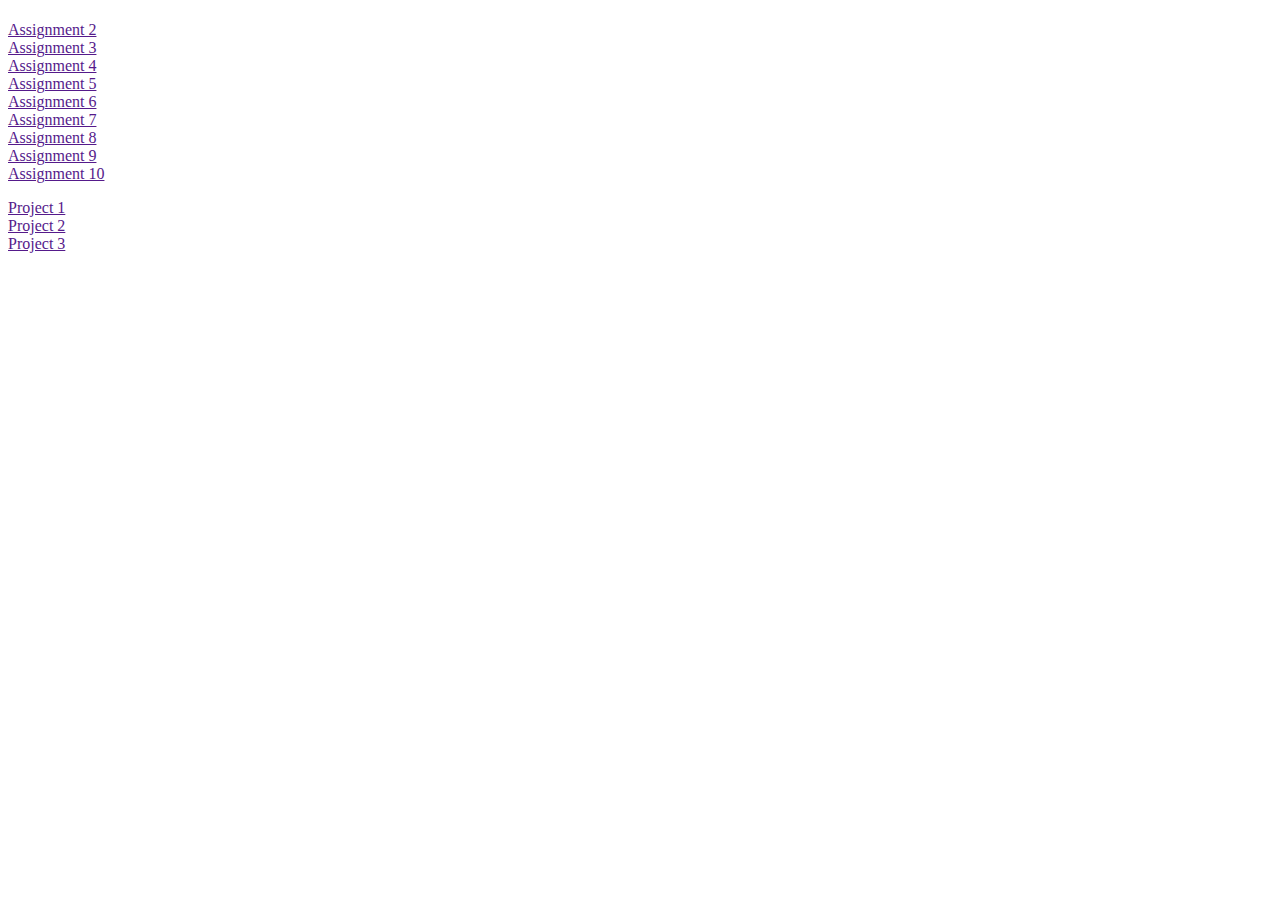
<file: index.html>
<!DOCTYPE html>
<html>
  <head>
    <title>This is my title I suppose</title>
  </head>

  <body>
    <!-- All of your body content goes between these two <body> tags. -->
    <h1></h1>

    <h2></h2>

    <p>
      <a href="">Assignment 2</a><br />
      <a href="">Assignment 3</a><br />
      <a href="">Assignment 4</a><br />
      <a href="">Assignment 5</a><br />
      <a href="">Assignment 6</a><br />
      <a href="">Assignment 7</a><br />
      <a href="">Assignment 8</a><br />
      <a href="">Assignment 9</a><br />
      <a href="">Assignment 10</a>
    </p>

    <p>
      <a href="">Project 1</a><br />
      <a href="">Project 2</a><br />
      <a href="">Project 3</a>
    </p>

  </body>
</html>
</file>
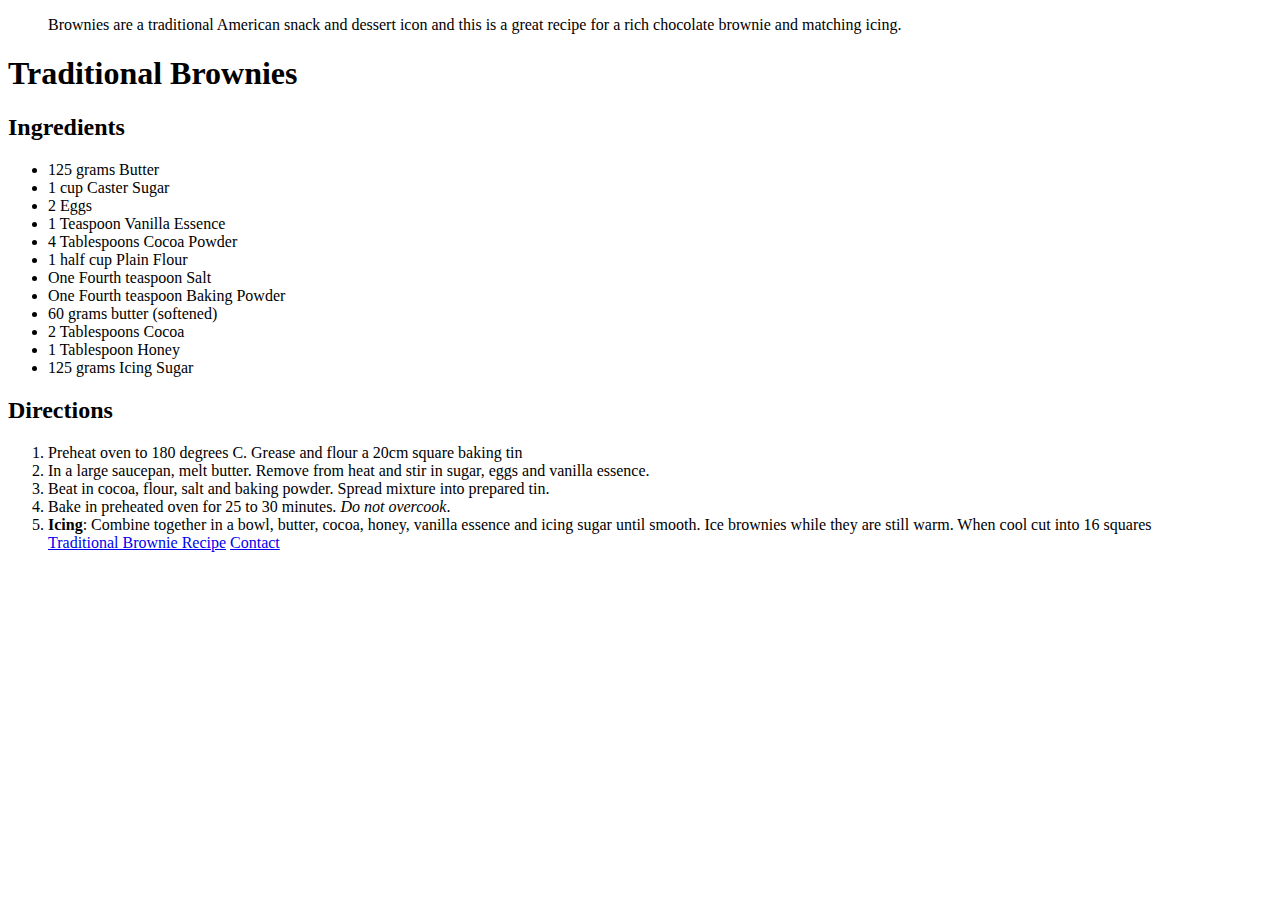
<file: assignment-3/index.html>
<!DOCTYPE html>
<html lang="en-US">
<head>
  <meta charset="UTF-8">
  <meta name="description" content="traditional brownies recipe">
  <meta name="author" content="Joseph Larson">
  <meta name="viewport" content="width=device-width, initial-scale=1.0">
</head>
  <body>
  <!-- These brownies are pretty epic -->
  <blockquote> Brownies are a traditional American snack and dessert icon and this is a great recipe for a rich chocolate brownie and matching icing. </blockquote>
  <h1>Traditional Brownies</h1>
  <h2>Ingredients</h2>
  <ul>
    <li>125 grams Butter</li>
    <li>1 cup Caster Sugar </li>
    <li>2 Eggs</li>
    <li>1 Teaspoon Vanilla Essence</li>
    <li>4 Tablespoons Cocoa Powder</li>
    <li>1 half cup Plain Flour</li>
    <li>One Fourth teaspoon Salt</li>
    <li>One Fourth teaspoon Baking Powder</li>
    <li>60 grams butter (softened)</li>
    <li>2 Tablespoons Cocoa</li>
    <li>1 Tablespoon Honey</li>
    <li>125 grams Icing Sugar</li>
  </ul>
  <h2>Directions</h2>
  <ol>
    <li>Preheat oven to 180 degrees C. Grease and flour a 20cm square baking tin</li>
    <li>In a large saucepan, melt butter. Remove from heat and stir in sugar, eggs and vanilla essence.</li>
    <li>Beat in cocoa, flour, salt and baking powder. Spread mixture into prepared tin.</li>
    <li>Bake in preheated oven for 25 to 30 minutes. <em>Do not overcook</em>.</li>
    <li><b>Icing</b>: Combine together in a bowl, butter, cocoa, honey, vanilla essence and icing sugar until smooth. Ice brownies while they are still warm. When cool cut into 16 squares</li>
<a href="https://www.bing.com/search?q=Traditional+Brownies&filters=ufn%3a%22Traditional+Brownies%22+sid%3a%2265a44439-9971-1053-503d-0bcb572cf0d0%22+segment%3a%22generic.carousel%22+secq%3a%22brownie+recipe%22+supwlcar%3a%221%22+tsource%3a%22EntitySegments%22+catesegtype%3a%22recipe%22+cack%3a%22032d1e66-8432-4982-a195-1896aee30966%22+segtype%3a%22UmVjaXBl%22+ctype%3a%220%22+mltype%3a%220%22+eltypedim1%3a%22Recipe%22&FORM=SNAPCR&crslsl=0
"target="_blank">Traditional Brownie Recipe</a>
<a href="./pages/contact.html">Contact</a>
</body>
</html>
</file>
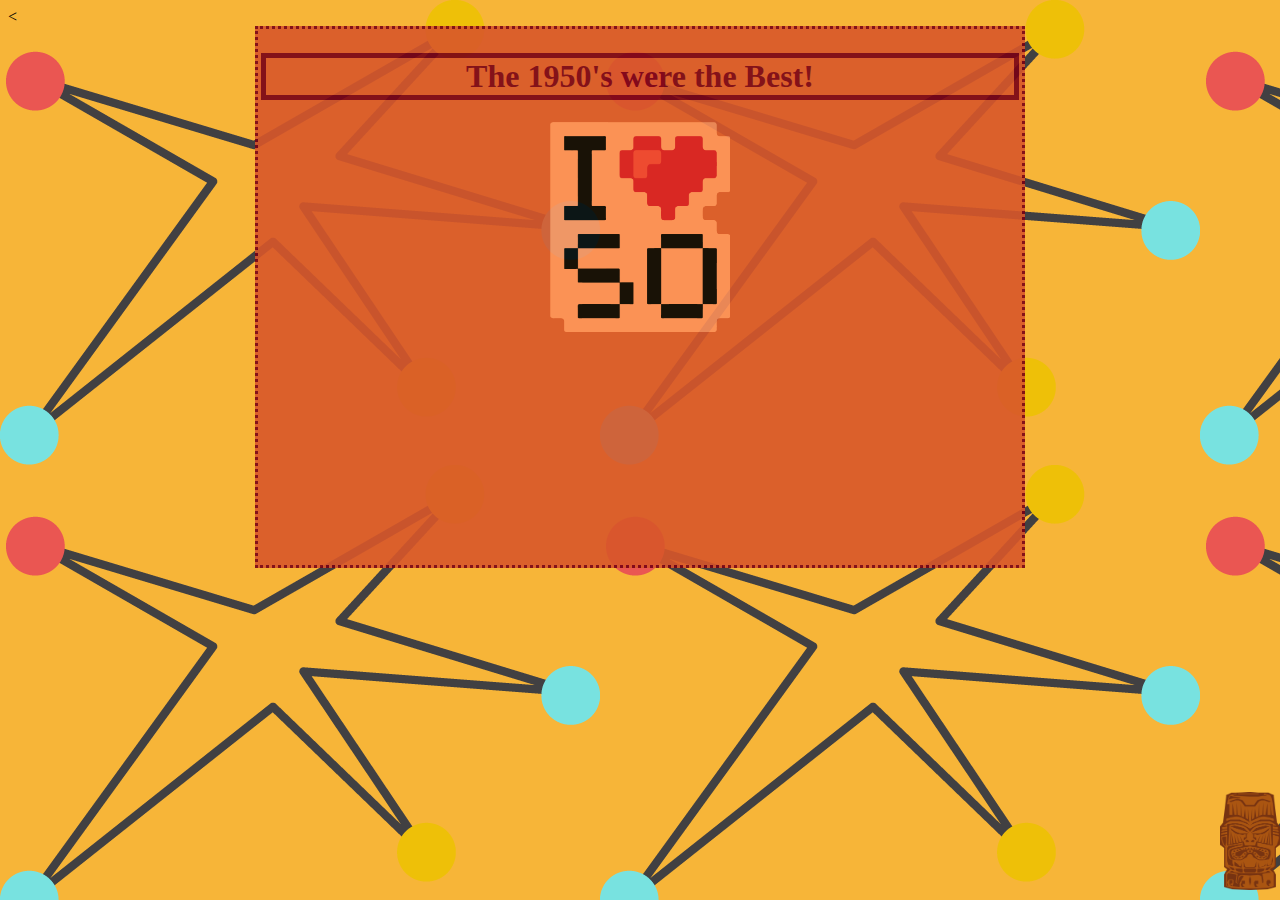
<file: assignment-5/index.html>
<<!DOCTYPE html>
<html lang="en" dir="ltr">
  <head>
    <meta charset="utf-8">
    <meta name="description" content="css homework">
    <meta name="author" content="Joseph Larson">
    <meta name="viewport" content="width=device-width, initial-scale=1.0">
    <title>The 1950's were the Best!</title>
    <link rel="stylesheet" type="text/css" href="./css/style.css">
  </head>
  <body>
    <div class="text-container" >
      <div class="align-center">
        <h1>The 1950's were the Best!</h1>
      </div>
      <div class="align-center">
      <img src="./images/assignment-5-materials/1950s-01.png" alt="text saying I love 50" width="180" height="210">
      </div>
    </div>
    <div id="tiki">
<img class="align-left" src="./images/assignment-5-materials/1950s-05.png" alt="tiki head" width="60" height="98">
    </div>


  </body>
</html>
</file>
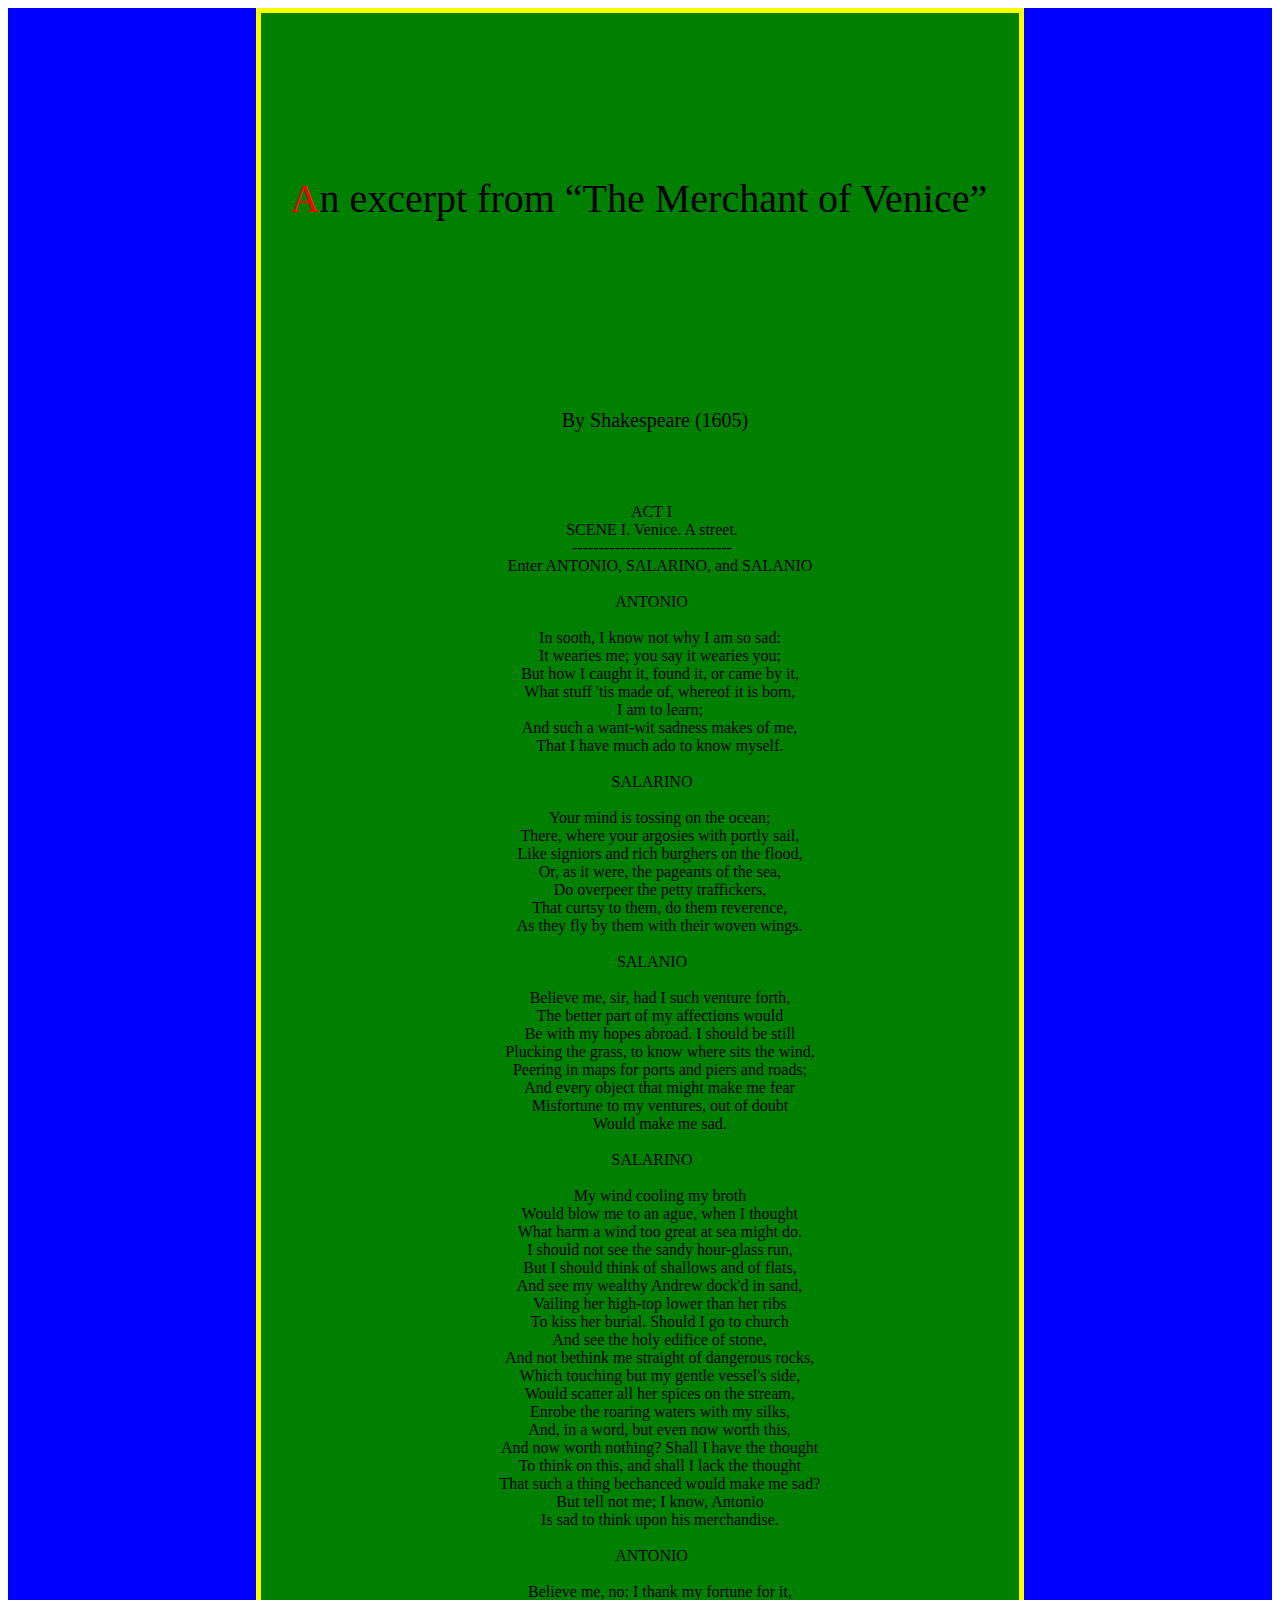
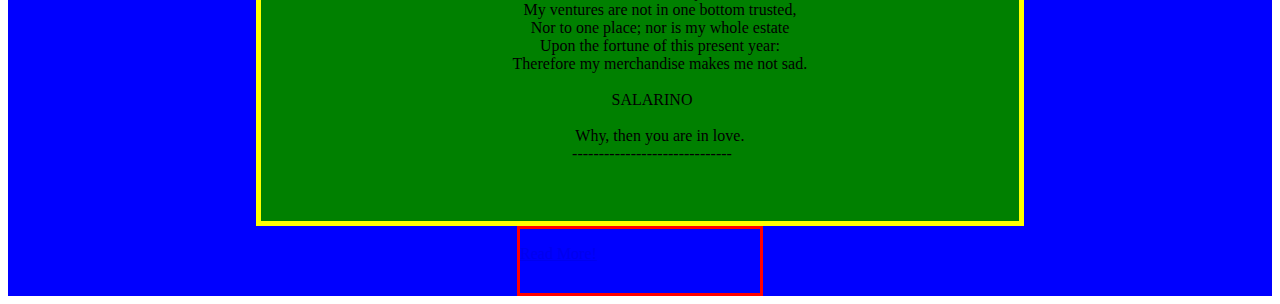
<file: assignment-6/index.html>
<!DOCTYPE html>
<html lang="en" dir="ltr">
  <head>
    <meta charset="utf-8">
    <meta name="description" content="merchant of venice">
    <meta name="author" content="Joseph Larson">
    <meta name="viewport" content="width=device-width, initial-scale=1.0">
    <link rel="stylesheet" type="text/css" href="./css/fonts.css">
    <link rel="stylesheet" type="text/css" href="./css/style.css">
    <title>Merchant of Venice</title>
  </head>
  <body>
    <div class="background">


  <div class="main-text">
    <pre>
      <div class="title">
        <p> An excerpt from “The Merchant of Venice” </p>
         </div>
         <div class="by-shakespeare">
      By Shakespeare (1605)
      </div>
      <div class="poem">
      ACT I
      SCENE I. Venice. A street.
      ------------------------------
          Enter ANTONIO, SALARINO, and SALANIO

      ANTONIO

          In sooth, I know not why I am so sad:
          It wearies me; you say it wearies you;
          But how I caught it, found it, or came by it,
          What stuff 'tis made of, whereof it is born,
          I am to learn;
          And such a want-wit sadness makes of me,
          That I have much ado to know myself.

      SALARINO

          Your mind is tossing on the ocean;
          There, where your argosies with portly sail,
          Like signiors and rich burghers on the flood,
          Or, as it were, the pageants of the sea,
          Do overpeer the petty traffickers,
          That curtsy to them, do them reverence,
          As they fly by them with their woven wings.

      SALANIO

          Believe me, sir, had I such venture forth,
          The better part of my affections would
          Be with my hopes abroad. I should be still
          Plucking the grass, to know where sits the wind,
          Peering in maps for ports and piers and roads;
          And every object that might make me fear
          Misfortune to my ventures, out of doubt
          Would make me sad.

      SALARINO

          My wind cooling my broth
          Would blow me to an ague, when I thought
          What harm a wind too great at sea might do.
          I should not see the sandy hour-glass run,
          But I should think of shallows and of flats,
          And see my wealthy Andrew dock'd in sand,
          Vailing her high-top lower than her ribs
          To kiss her burial. Should I go to church
          And see the holy edifice of stone,
          And not bethink me straight of dangerous rocks,
          Which touching but my gentle vessel's side,
          Would scatter all her spices on the stream,
          Enrobe the roaring waters with my silks,
          And, in a word, but even now worth this,
          And now worth nothing? Shall I have the thought
          To think on this, and shall I lack the thought
          That such a thing bechanced would make me sad?
          But tell not me; I know, Antonio
          Is sad to think upon his merchandise.

      ANTONIO

          Believe me, no: I thank my fortune for it,
          My ventures are not in one bottom trusted,
          Nor to one place; nor is my whole estate
          Upon the fortune of this present year:
          Therefore my merchandise makes me not sad.

      SALARINO

          Why, then you are in love.
      ------------------------------
</div>

    </pre>
    </div>
    <div id="button-container">
      <a href="http://shakespeare.mit.edu/merchant/full.html" target="_blank">
        <div class="button">
          <p>Read More!</p>
        </div>
      </a>
    </div>
</div>
  </body>
</html>
</file>
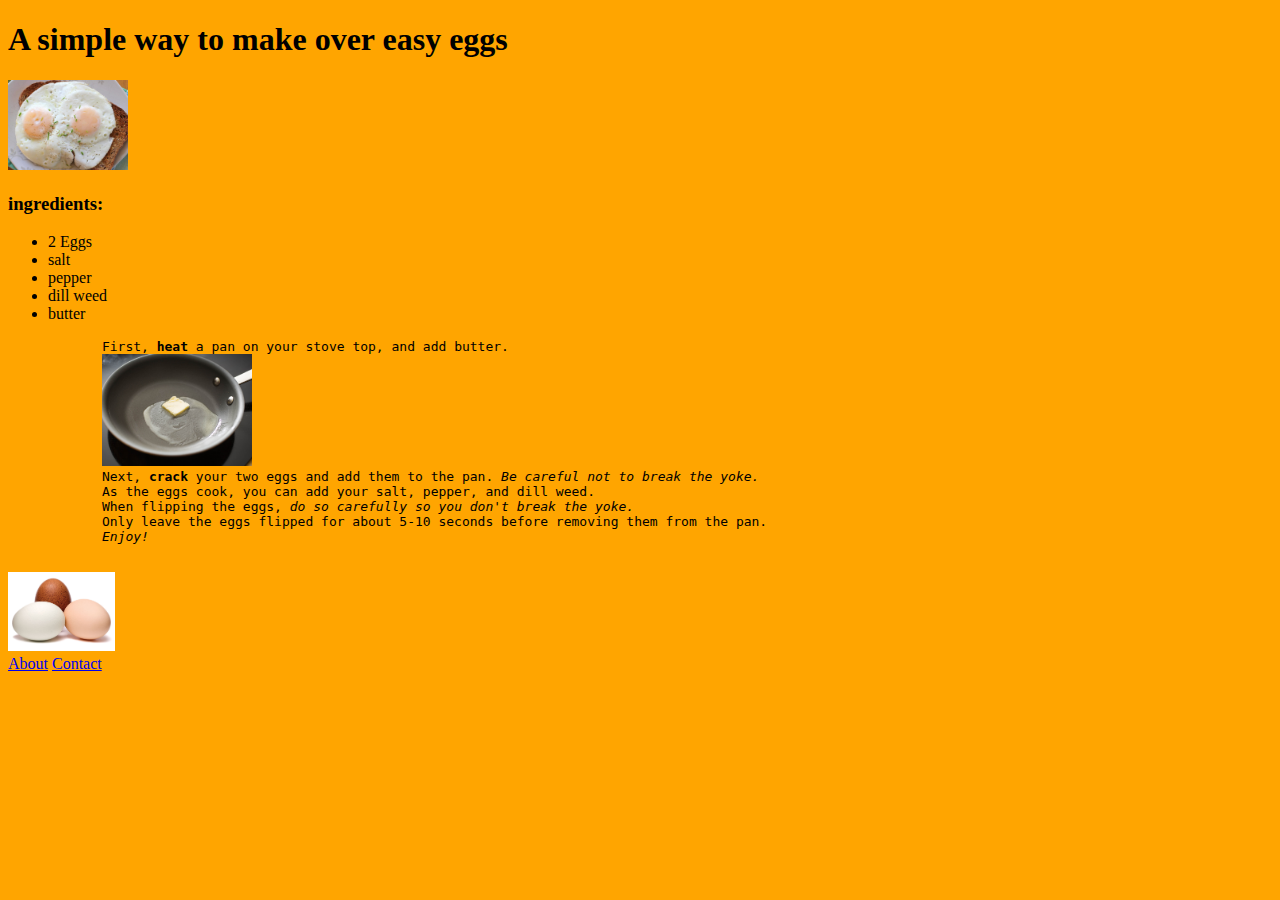
<file: project-2/index.html>
<!DOCTYPE html>
<html lang="en" dir="ltr">
  <head>
    <meta name="description" content="how to make amazing over easy eggs">
    <meta name="author" content="Joseph Larson">
    <meta name="viewport" content="width=device-width, initial-scale=1.0">
    <meta charset="utf-8">
    <title>Main Page</title>
    <style>
      body {background-color: orange;}
    </style>
  </head>
  <body>
    <div id="description" class="body">
      <h1>A simple way to make over easy eggs</h1>
      </div>
      <img src="./images/eggs.jpg" alt="Two over easy eggs" width="120" height="90">
      <div id="list" class="page-block center">
      <h3>ingredients:</h3>
        <ul>
          <li>2 Eggs</li>
          <li>salt</li>
          <li>pepper</li>
          <li>dill weed</li>
          <li>butter</li>
        </ul>
        </div>
        <div id="directions" class="page-block center">
          <pre>
            First, <b>heat</b> a pan on your stove top, and add butter.
            <img src="./images/butter.jpg" alt="butter in a pan" width="150" height="112">
            Next, <b>crack</b> your two eggs and add them to the pan. <em>Be careful not to break the yoke.</em>
            As the eggs cook, you can add your salt, pepper, and dill weed.
            When flipping the eggs, <em>do so carefully so you don't break the yoke.</em>
            Only leave the eggs flipped for about 5-10 seconds before removing them from the pan.
            <em>Enjoy!</em>
          </pre>
          <img src="./images/more-eggs.jpg" alt="three eggs" width="107" height="79">
    <nav id="main-menu">
    <a href="./pages/about.html">About</a>
    <a href="./pages/contact.html">Contact</a>
  </body>
</html>
</file>
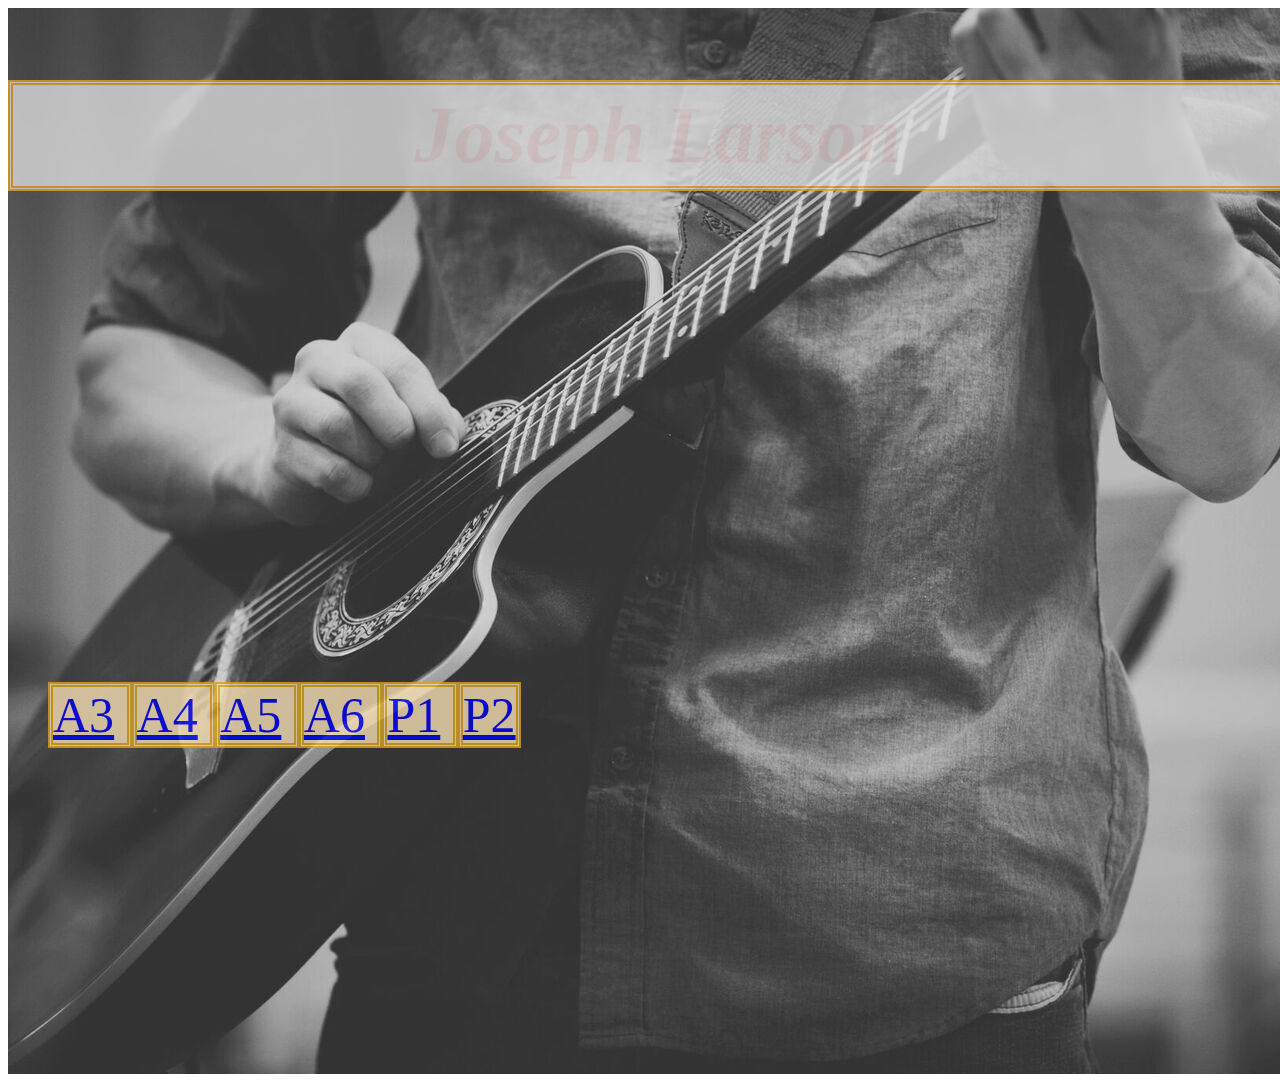
<file: project-3/index.html>
<!DOCTYPE html>
<html lang="en" dir="ltr">
  <head>
    <meta charset="utf-8">
    <meta name="author" content="Joseph Larson">
    <meta name="description" content="landing page">
    <meta name="viewport" description="width=device-width, initial-scale=1.0">
    <link rel="stylesheet" type="text/css" href="./css/style.css">
    <title></title>
  </head>
  <body>
  <div class="background">
    <div class="title">
      <h1>Joseph Larson</h1>
      </div>
      <img src="./images/guitar.jpg" alt="A closeup shot of a guitar">
      <div class="links">
        <ul>
          <li>
            <a href="https://jlarson96.github.io/web-dev-hw/assignment-3/" target="_blank">A3</a>
          </li>
          <li>
            <a href="https://jlarson96.github.io/web-dev-hw/assignment-4/" target="_blank">A4</a>
          </li>
          <li>
            <a href="https://jlarson96.github.io/web-dev-hw/assignment-5/" target="_blank">A5</a>
          </li>
          <li>
            <a href="https://jlarson96.github.io/web-dev-hw/assignment-6/" target="_blank">A6</a>
          </li>
          <li>
            <a href="https://jlarson96.github.io/web-dev-hw/project-1/" target="_blank">P1</a>
          </li>
          <li>
            <a href="https://jlarson96.github.io/web-dev-hw/project-2/" target="_blank">P2</a>
        </ul>
  </div>


  </body>
</html>
</file>
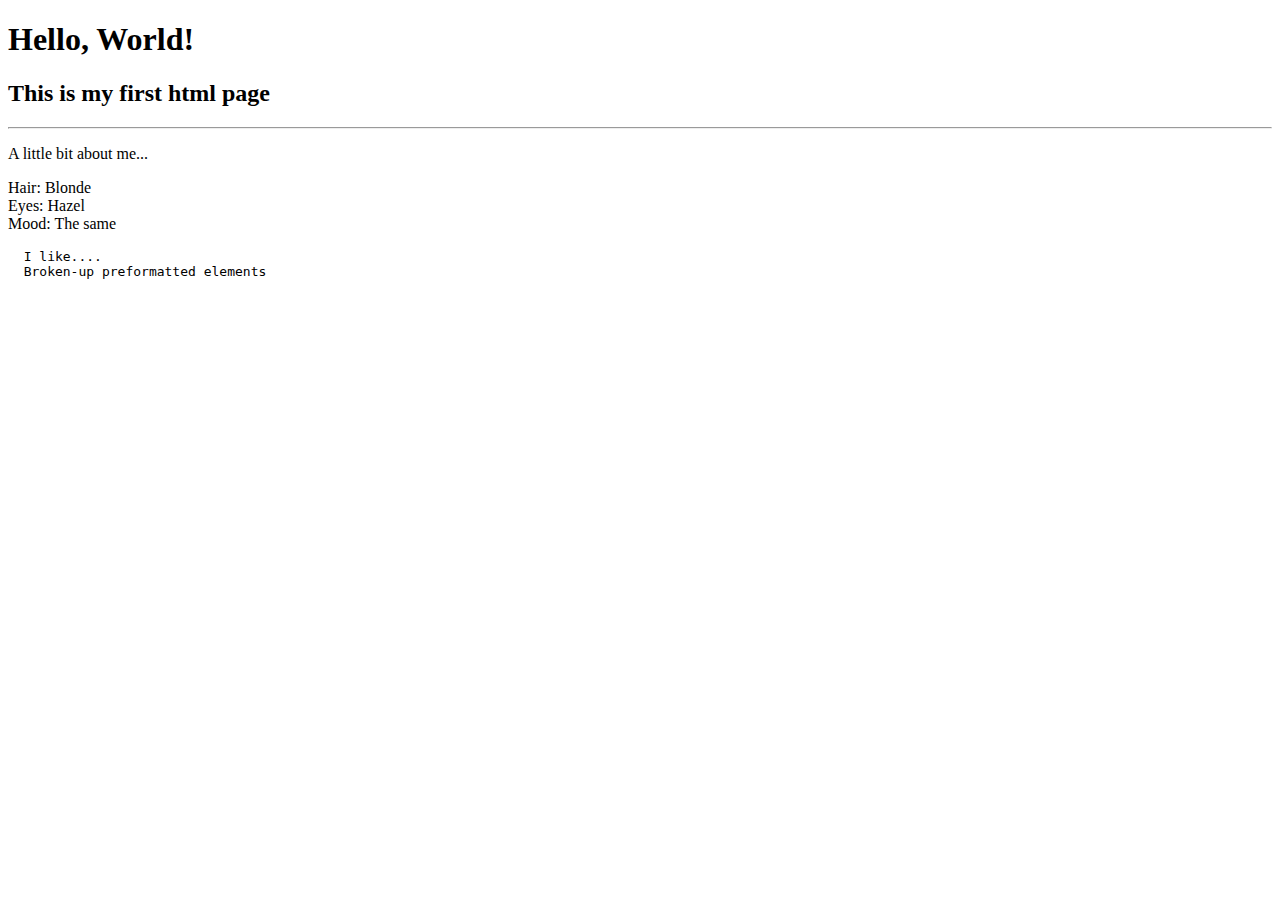
<file: test/about.html>
<!DOCTYPE html>
<h1>Hello, World!</h1>
<h2>This is my first html page</h2>

<hr />

<p>A little bit about me...</p>
<p>
  Hair: Blonde <br />
  Eyes: Hazel <br />
  Mood: The same <br />
</p>

<pre>
  I like....
  Broken-up preformatted elements
</pre>

<img scr""/>
</file>
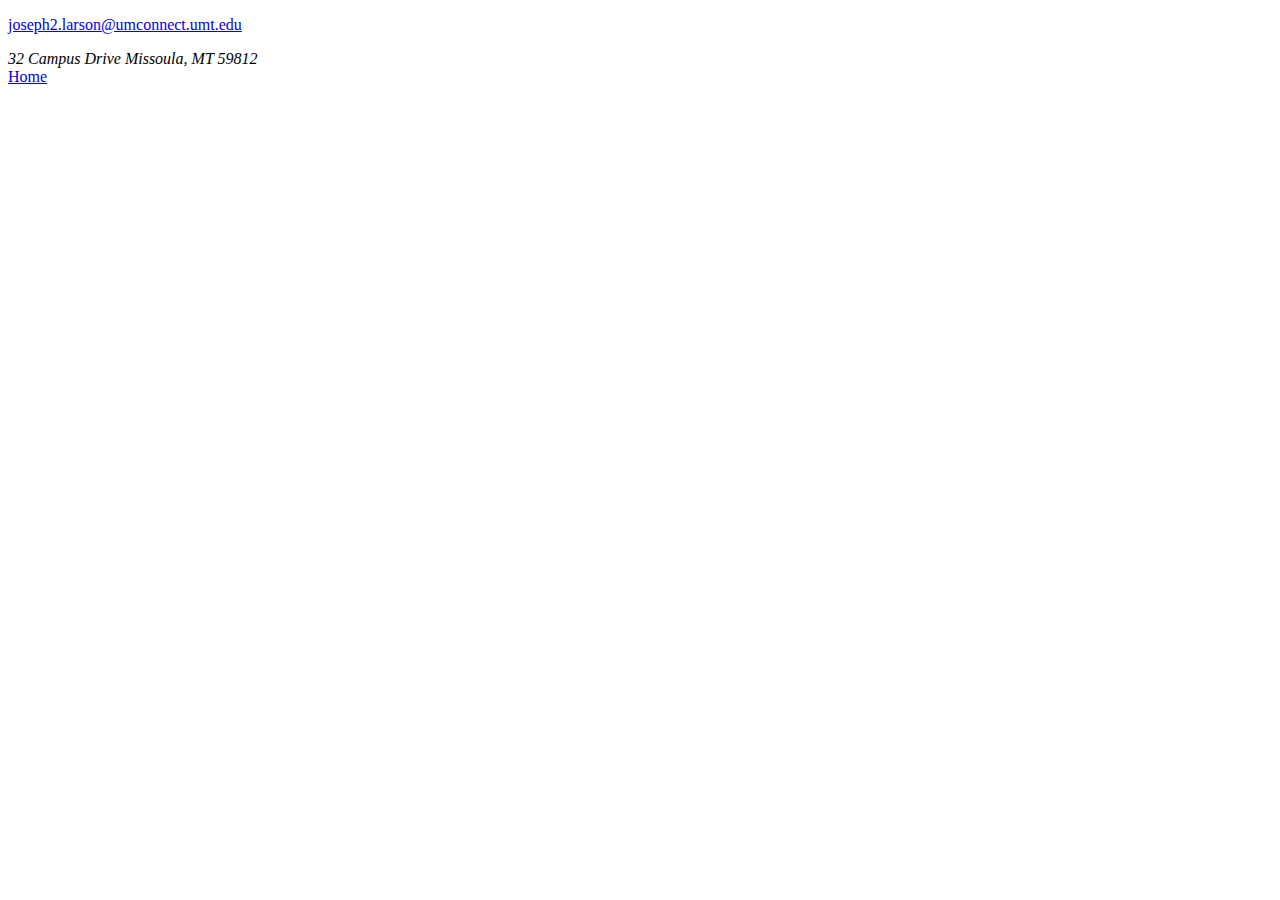
<file: assignment-3/pages/contact.html>
<!DOCTYPE html>
<html>
<head>
  <title>contact page</title>
</head>
<body>
  <p>
  <a href="mailto:joseph2.larson@umconnect.umt.edu">joseph2.larson@umconnect.umt.edu</a>
</p>
<address>
  32 Campus Drive
  Missoula, MT 59812
</address>
<a href="../index.html">Home</a>
</body>
</html>
</file>
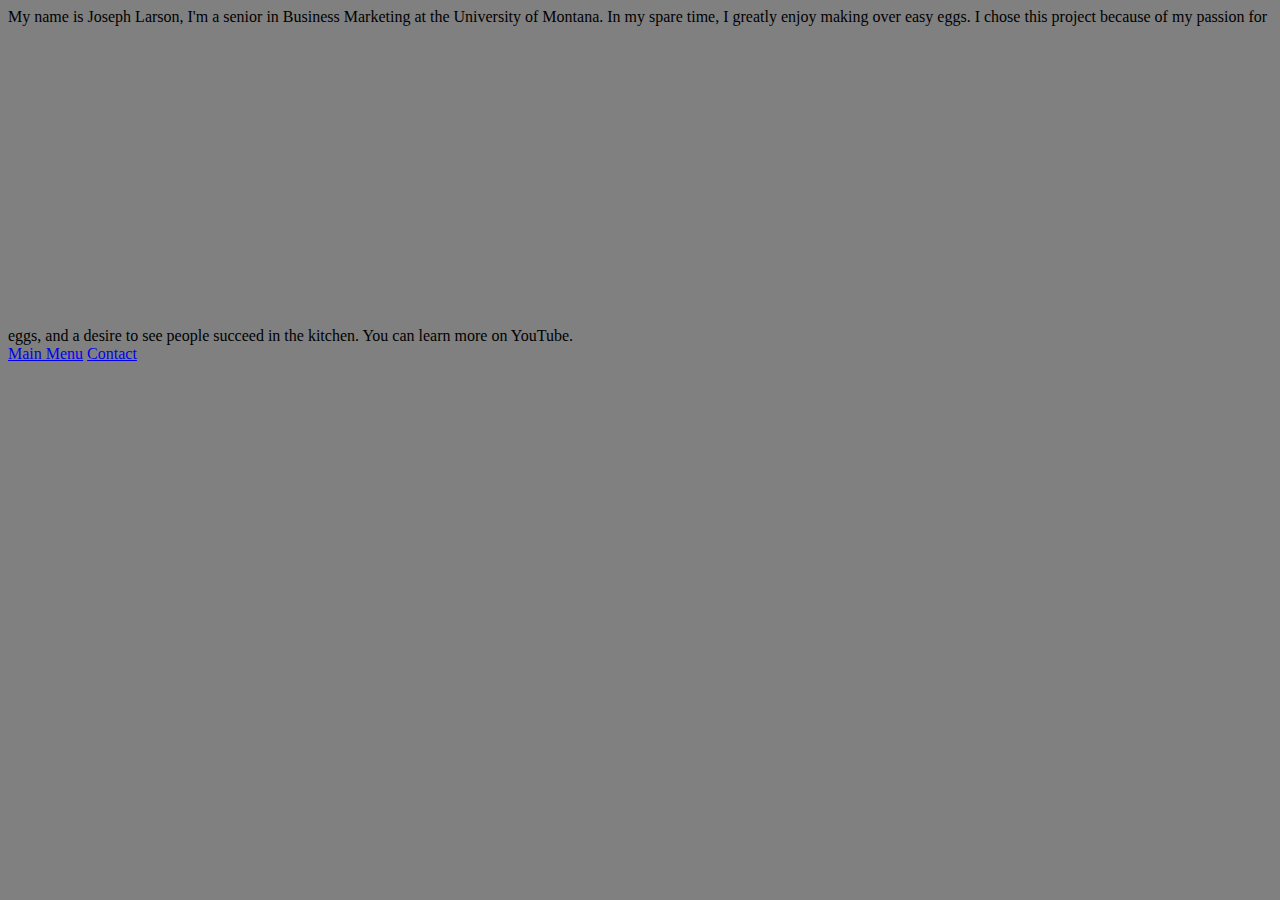
<file: project-2/pages/about.html>
<!DOCTYPE html>
<html lang="en" dir="ltr">
  <head>
    <meta charset="utf-8">
    <title>About Page</title>
    <style>
      body {
        background-color: grey;
      }
    </style>
  </head>
  <body>
      <div class="body>"
    <pre>
      My name is Joseph Larson, I'm a senior in Business Marketing at the University of Montana.
      In my spare time, I greatly enjoy making over easy eggs.
      I chose this project because of my passion for eggs, and a desire to see people succeed in the kitchen.
      You can learn more on YouTube.
      <iframe width="560" height="315" src="https://www.youtube.com/embed/X5oD_thIk3c" frameborder="0" allow="accelerometer; autoplay; encrypted-media; gyroscope; picture-in-picture" allowfullscreen></iframe>
    </pre>
</div>
    <nav id="about">
      <a href="../index.html">Main Menu</a>
      <a href="./contact.html">Contact</a>
  </body>
</html>
</file>
<file: assignment-5/css/style.css>
.text-container
{
  background-color: #D8572A;
  border-style: dotted;
  border-width: medium;
  border-color: #780116;
  padding: 3px;
  height: 60%;
  width: 60%;
  margin: 0 auto;
  opacity: .9;
}
/* #header {
  color: #780116;
  text-align: center;
} */

h1 {
  border-style: solid;
  border-width: thick;
  border-color: #780116
}
body {
  background-color: #F7B538;
  background-image: url("../images/assignment-5-materials/1950s-04.png");
}

.align-center
{
  color: #780116;
  text-align: center;
}
#tiki
{
  position: absolute;
  right:0;
  bottom: 10px;
}
</file>
<file: assignment-6/css/fonts.css>
@font-face {
  font-family: Charmonman;
  src: url(../fonts/Charmonman-Bold.ttf);
  font-weight: normal;
  font-style: normal;
}

@font-face {
  font-family: Charmonman;
  src: url(../fonts/Charmonman-Regular.ttf);
  font-weight: normal;
  font-style: normal;
}

@font-face {
  font-family: Noto_Sans_JP;
  src: url(../fonts/NotoSansJP-Black.otf);
  font-weight: normal;
  font-style: normal;
  }

  @font-face {
    font-family: Noto_Sans_JP;
    src: url(../fonts/NotoSansJP-Bold.otf);
    font-weight: normal;
    font-style: normal;
  }

  @font-face {
    font-family: Noto_Serif_SC;
    src: url(../fonts/NotoSerifSC-Black.otf);
    font-weight: normal;
    font-style: normal;
  }

  @font-face {
    font-family: Noto_Serif_SC;
    src: url(../fonts/NotoSerifSC-Bold.otf);
    font-weight: normal;
    font-style: normal;
  }
</file>
<file: assignment-6/css/style.css>
.background{
  background-color: blue;
}
.main-text {
  font-family: serif;
  background-color: green;
  text-align: center;
  width: 60%;
  margin: 0 auto;
  border: solid;
  border-width: thick;
  border-color: yellow;
}

.poem{
  font-family: serif;
  font-size: 16px;
}
.title {
  font-family:cursive;
  font-size: 40px;
  text-align: center;
  letter-spacing: 90%;
}
.title p::first-letter{
  color: red;
}
.by-shakespeare{
  font-family: cursive;
  font-size: 20px;
}

#button-container {
  width: 15em;
  height: 4em;
  margin: auto;
  border: solid;
  border-color: red;
  border-width: medium;
}
a:visited{
  color: orange;
}
a:hover{
  color: purple;
}
</file>
<file: project-3/css/style.css>
.title {
  position: absolute;
  top: 80px;
  border-style: double;
  border-width: thick;
  border-color: #DAA520;
  background-color: #DCDCDC;
  opacity: .8;
  padding: .3em;
  width: 100%;
}
h1 {
  color: #DAA5;
  font-size: 80px;
  font-family: serif;
  font-style: italic;
  opacity: 1;
  margin: 0;
  text-align: center;
}
.links {
position: absolute;
bottom: 140px;
}
li {
  display: inline;
  background-color: #F5DEB3;
  font-size: 50px;
  opacity: .8;
  border-style: double;
  border-width: thick;
  border-color: #DAA520;
}
a:hover {
  color: #DAA520;
}
a:visited {
  color: #DAA5;
}
background{
  z-index: -1;
}
</file>
